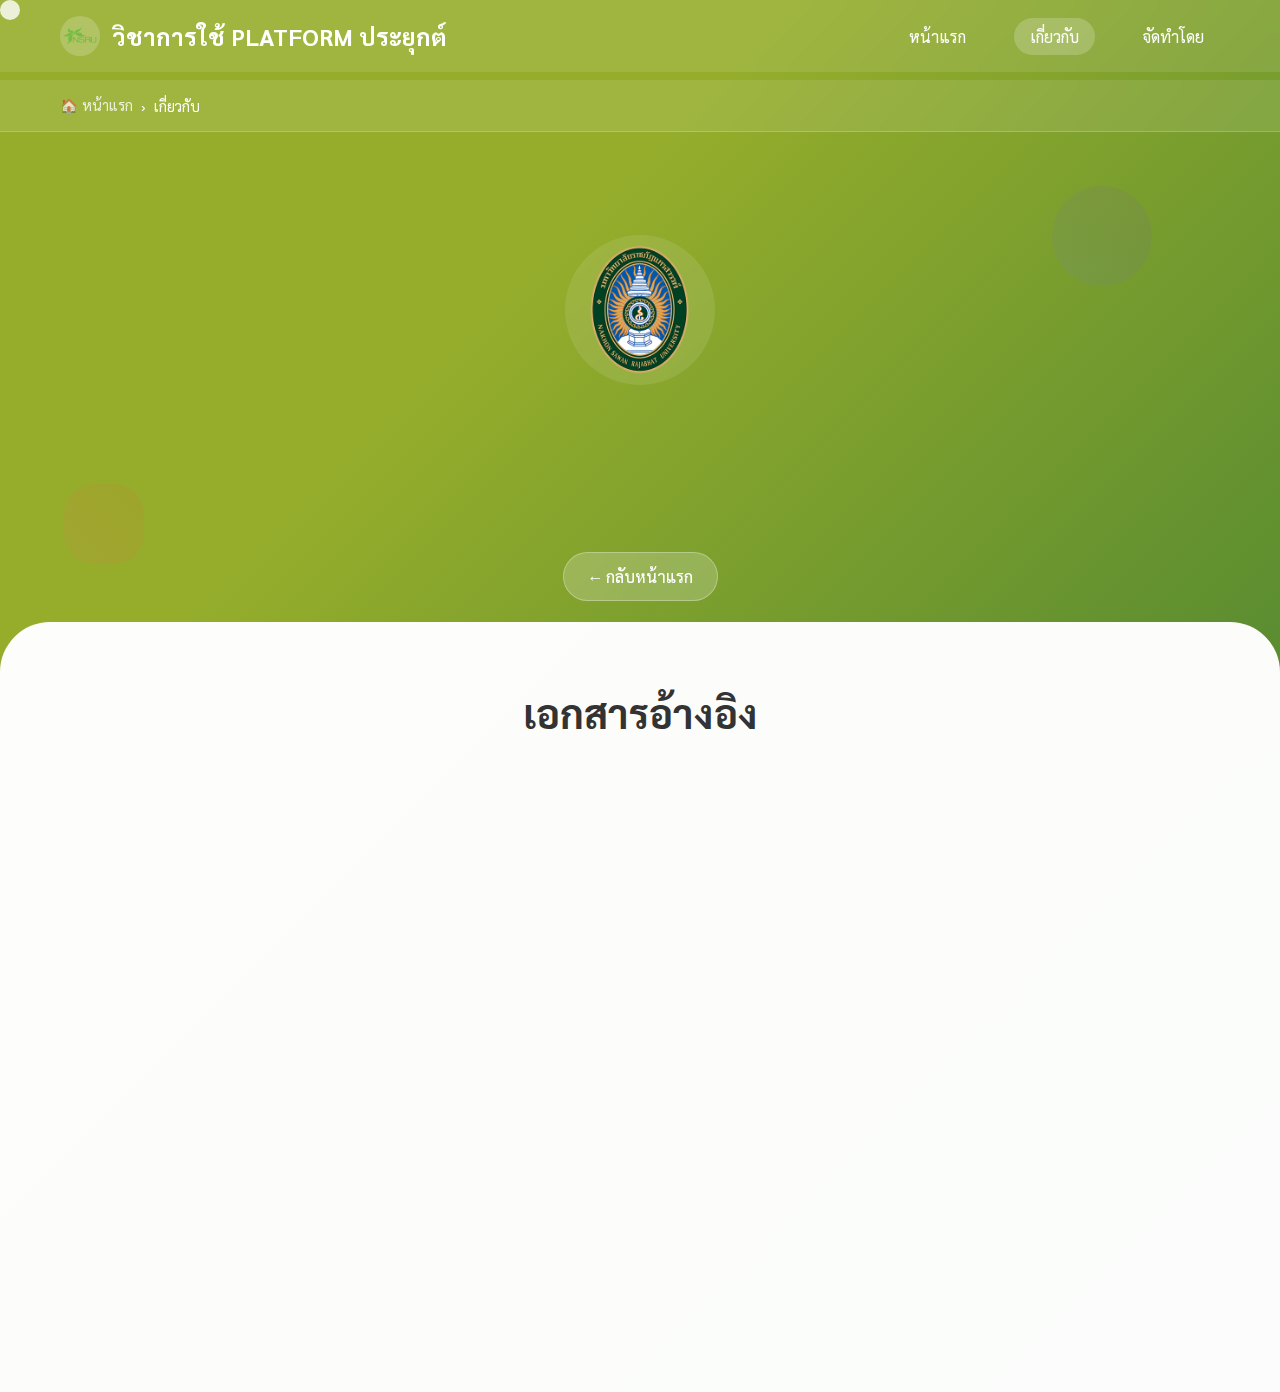
<file: about.html>
<!DOCTYPE html>
<html lang="th">
<head>
    <meta charset="UTF-8">
    <meta name="viewport" content="width=device-width, initial-scale=1.0">
    <!-- Google Fonts - Thaisarabun -->
    <link rel="preconnect" href="https://fonts.googleapis.com">
    <link rel="preconnect" href="https://fonts.gstatic.com" crossorigin>
    <link href="https://fonts.googleapis.com/css2?family=Sarabun:wght@100;200;300;400;500;600;700;800&display=swap" rel="stylesheet">
    <title>เกี่ยวกับ | วิชาการใช้ PLATFORM ประยุกต์</title>
    
    <!-- CSS Files -->
    <link rel="stylesheet" href="css/style.css">
    <link rel="stylesheet" href="css/category1.css">
</head>
<body>
    <div class="interactive-element" id="cursor-follower"></div>
    
    <header>
        <nav class="container">
            <div class="logo">
                <img src="img/logo.png" alt="NSRU Logo" class="header-logo">
                วิชาการใช้ PLATFORM ประยุกต์
            </div>
            <ul class="nav-links">
                <li><a href="index.html">หน้าแรก</a></li>
                <li><a href="about.html style="style="background: rgba(255, 255, 255, 0.2);">เกี่ยวกับ</a></li>
                <li><a href="contract.html">จัดทำโดย</a></li>
            </ul>
        </nav>
    </header>

    <!-- Breadcrumb Navigation -->
    <section class="breadcrumb">
        <div class="container">
            <div class="breadcrumb-content">
                <a href="index.html">🏠 หน้าแรก</a>
                <span>›</span>
                <span>เกี่ยวกับ</span>
            </div>
        </div>
    </section>

    <main>
        <section class="hero" id="home">
            <div class="floating-shape shape-1"></div>
            <div class="floating-shape shape-2"></div>
            <div class="hero-content">
                <div class="logo-container">
                    <img src="img/nsru.png" alt="โลโก้มหาวิทยาลัยราชภัฏนครสวรรค์" class="university-logo">
                </div>
                <h1>เอกสารอ้างอิง</h1>
                <p class="hero-subtitle">สื่อการเรียนรู้ของรายวิชา</p>
                <a href="index.html" class="back-button">
                    ← กลับหน้าแรก
                </a>
            </div>
        </section>

        <section class="features" id="features">
            <div class="container">
                <h2>เอกสารอ้างอิง</h2>
                <div class="features-grid">
                    
                    <!-- Course Introduction Presentation -->
                    <div class="info-card fade-in-up" onclick="animateCard(this)">
                        <div class="info-icon">📊</div>
                        <h3>เอกสารอ้างอิง</h3>
                        <p><strong>Reference documents</strong></p>
                        
                        <div style="background: #f8f9fa; padding: 1.5rem; border-radius: 15px; margin: 1rem 0;">
                            <h4 style="color: #495057; margin-bottom: 1rem;">📋 ดาวน์โหลดไฟล์อ้างอิง</h4>
                            
                            <a href="doc/work.pdf" target="_blank" style="display: flex; align-items: center; gap: 0.8rem; padding: 1rem; background: white; border-radius: 10px; text-decoration: none; color: #495057; border: 1px solid #dee2e6; transition: all 0.3s ease; margin-bottom: 0.8rem;" onmouseover="this.style.transform='translateY(-2px)'; this.style.boxShadow='0 4px 12px rgba(0,0,0,0.1)'" onmouseout="this.style.transform='translateY(0)'; this.style.boxShadow='none'">
                                <span style="background: #d73502; color: white; padding: 0.4rem 0.8rem; border-radius: 6px; font-size: 0.8rem;">PDF</span>
                                <div>
                                    <strong>เอกสารรายวิชา (Course documents)</strong>
                                    <div style="font-size: 0.9rem; color: #6c757d;">ภาพรวมและวัตถุประสงค์ของรายวิชา</div>
                                </div>
                            </a>
                            
                        </div>
                        
                        <div style="background: #e8f5e8; padding: 1rem; border-radius: 10px;">
                            <p style="color: #2e7d32; margin: 0;"><strong>📌 หมายเหตุ:</strong> สไลด์นี้ใช้ในการแนะนำรายวิชา</p>
                        </div>
                    </div>

</div>
</div>
        </section>
        </main>
                 <script src="js/script.js"></script>
         <script src="js/category.js"></script>
        </body>
        </html>
</file>
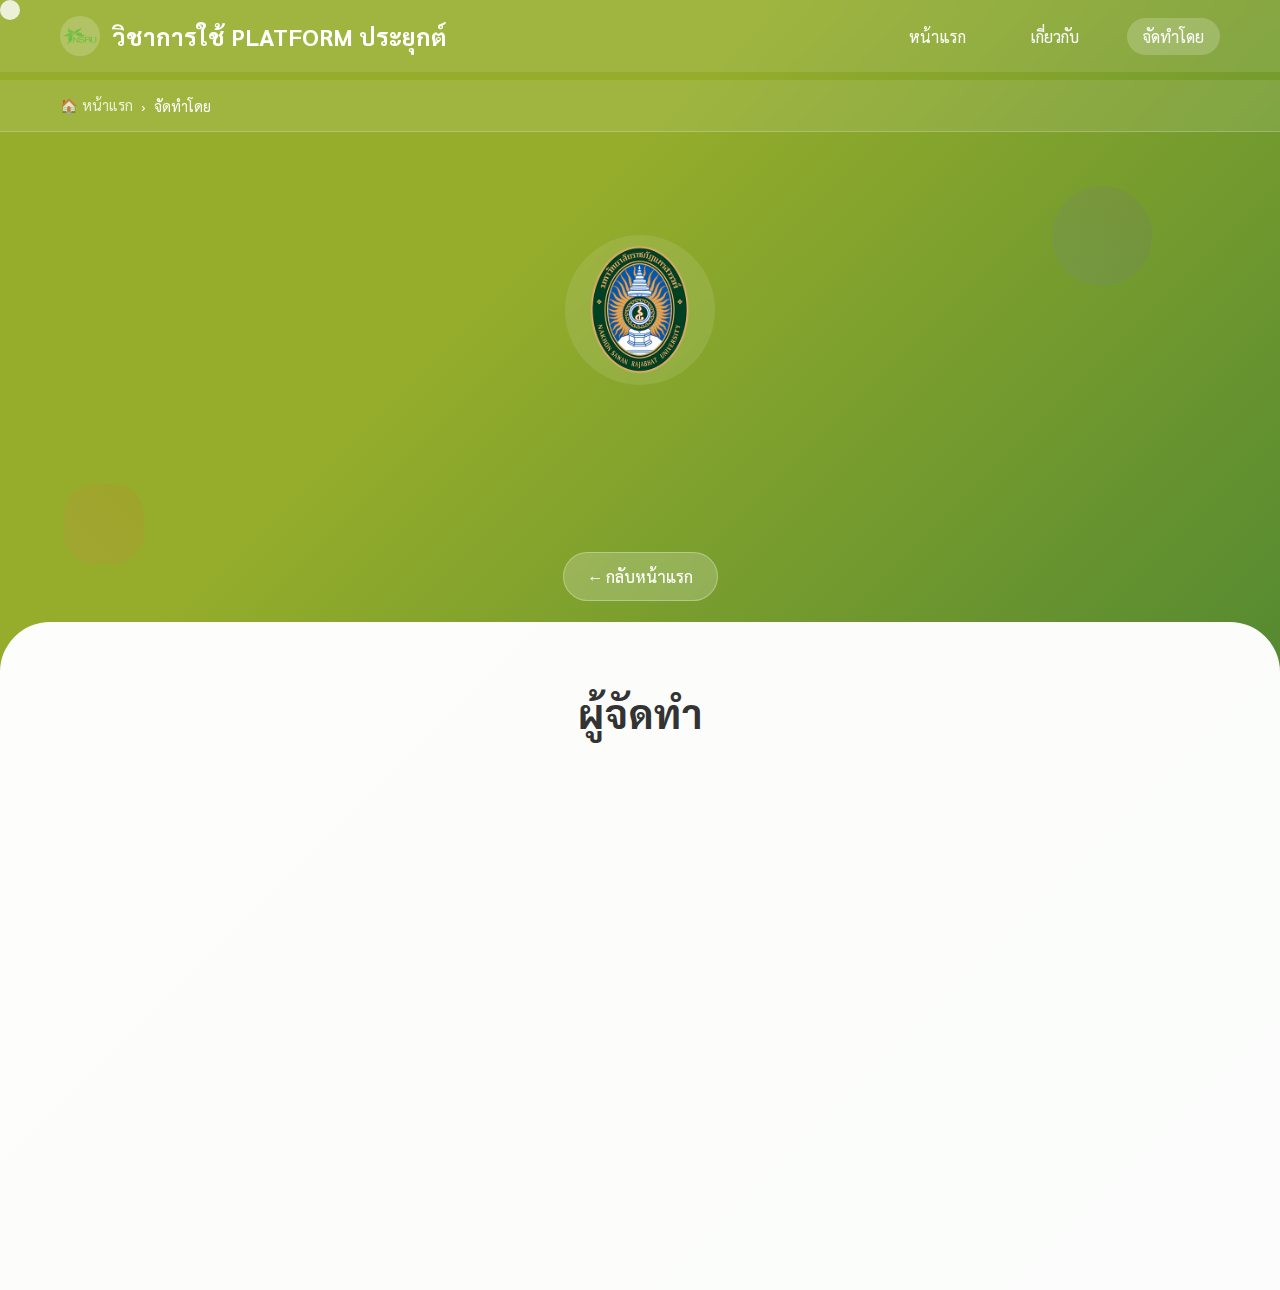
<file: contract.html>
<!DOCTYPE html>
<html lang="th">
<head>
    <meta charset="UTF-8">
    <meta name="viewport" content="width=device-width, initial-scale=1.0">
    <!-- Google Fonts - Thaisarabun -->
    <link rel="preconnect" href="https://fonts.googleapis.com">
    <link rel="preconnect" href="https://fonts.gstatic.com" crossorigin>
    <link href="https://fonts.googleapis.com/css2?family=Sarabun:wght@100;200;300;400;500;600;700;800&display=swap" rel="stylesheet">
    <title>จัดทำโดย | วิชาการใช้ PLATFORM ประยุกต์</title>
    
    <!-- CSS Files -->
    <link rel="stylesheet" href="css/style.css">
    <link rel="stylesheet" href="css/category1.css">
</head>
<body>
    <div class="interactive-element" id="cursor-follower"></div>
    
    <header>
        <nav class="container">
            <div class="logo">
                <img src="img/logo.png" alt="NSRU Logo" class="header-logo">
                วิชาการใช้ PLATFORM ประยุกต์
            </div>
            <ul class="nav-links">
                <li><a href="index.html">หน้าแรก</a></li>
                <li><a href="about.html">เกี่ยวกับ</a></li>
                <li><a href="contract.html" style="background: rgba(255, 255, 255, 0.2);">จัดทำโดย</a></li>
            </ul>
        </nav>
    </header>

    <!-- Breadcrumb Navigation -->
    <section class="breadcrumb">
        <div class="container">
            <div class="breadcrumb-content">
                <a href="index.html">🏠 หน้าแรก</a>
                <span>›</span>
                <span>จัดทำโดย</span>
            </div>
        </div>
    </section>

    <main>
        <section class="hero" id="home">
            <div class="floating-shape shape-1"></div>
            <div class="floating-shape shape-2"></div>
            <div class="hero-content">
                <div class="logo-container">
                    <img src="img/nsru.png" alt="โลโก้มหาวิทยาลัยราชภัฏนครสวรรค์" class="university-logo">
                </div>
                <h1>จัดทำโดย</h1>
                <p class="hero-subtitle">ข้อมูลนักศึกษาผู้จัดทำสื่อการเรียนรู้</p>
                <a href="index.html" class="back-button">← กลับหน้าแรก</a>
            </div>
        </section>

        <section class="features" id="features">
            <div class="container">
                <h2>ผู้จัดทำ</h2>
                <div class="features-grid">

                    <div class="info-card fade-in-up" onclick="animateCard(this)">
    <div class="info-photo">
        <img src="img/mybibi.png" alt="รูปภาพนักศึกษา" style="width: 120px; height: 120px; object-fit: cover; border-radius: 50%; border: 3px solid #ccc;">
    </div>
    <h3>นางสาวปนัดดา เรือนบุตร</h3>
    <p><strong>รหัสนักศึกษา:</strong> 68114812004</p>
    <p><strong>สาขาวิชา:</strong> นิเทศศาสตรบัณฑิต ห้อง 1</p>
    <p><strong>ระดับ:</strong> ปริญญาตรี 4 ปี</p>
    <p><strong>E-mail:</strong> vhuykopl@gmail.com</p>

   
</div>

            </div>
        </section>
    </main>

    <script src="js/script.js"></script>
    <script src="js/category.js"></script>
</body>
</html>
</file>
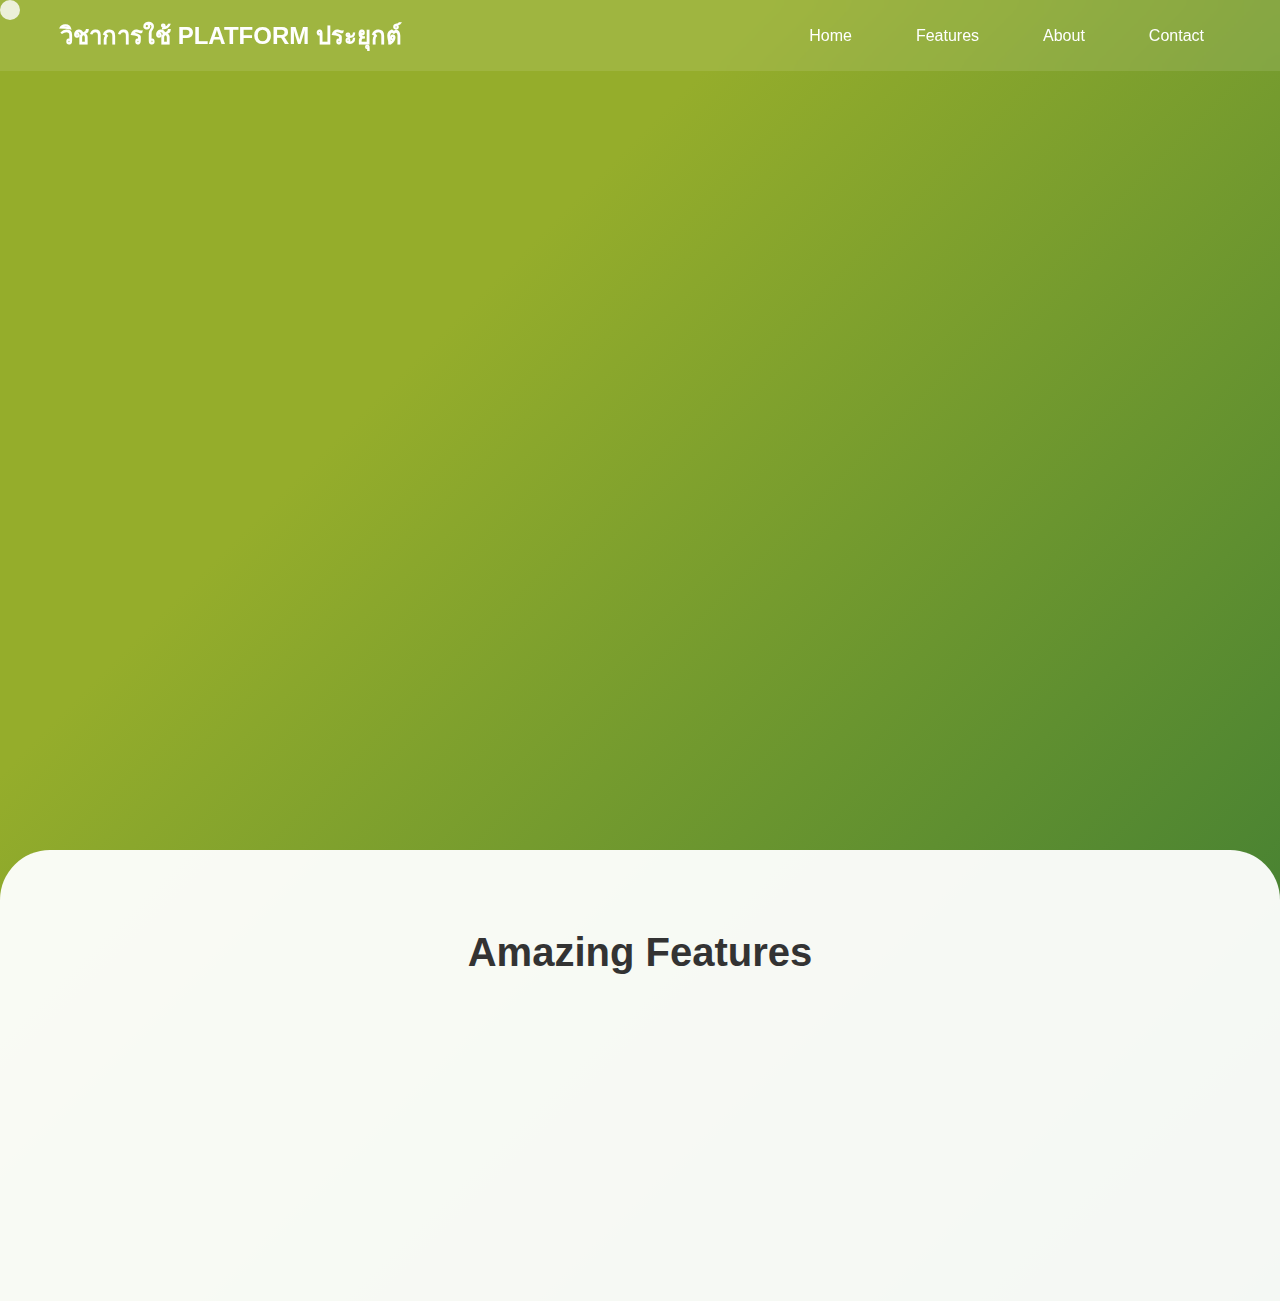
<file: study.html>
<!DOCTYPE html>
<html lang="en">
<head>
    <meta charset="UTF-8">
    <meta name="viewport" content="width=device-width, initial-scale=1.0">
    <title>Modern Landing Page</title>
    <link rel="stylesheet" href="css/style.css">
</head>
<body>
    <div class="interactive-element" id="cursor-follower"></div>
    
    <header>
        <nav class="container">
            <div class="logo">วิชาการใช้ PLATFORM ประยุกต์</div>
            <ul class="nav-links">
                <li><a href="#home">Home</a></li>
                <li><a href="#features">Features</a></li>
                <li><a href="#about">About</a></li>
                <li><a href="#contact">Contact</a></li>
            </ul>
        </nav>
    </header>

    <main>
        <section class="hero" id="home">
            <div class="hero-content">
                <h1>Welcome to the Future</h1>
                <p>Experience modern web design with stunning animations and interactive elements</p>
                <a href="#features" class="cta-button">Explore Features</a>
            </div>
        </section>

        <section class="features" id="features">
            <div class="container">
                <h2>Amazing Features</h2>
                <div class="features-grid">
                    <div class="feature-card" onclick="animateCard(this)">
                        <div class="feature-icon">🚀</div>
                        <h3>Lightning Fast</h3>
                        <p>Optimized performance for the best user experience with cutting-edge technology.</p>
                    </div>
                    <div class="feature-card" onclick="animateCard(this)">
                        <div class="feature-icon">🎨</div>
                        <h3>Beautiful Design</h3>
                        <p>Stunning visuals and smooth animations that captivate and engage your audience.</p>
                    </div>
                    <div class="feature-card" onclick="animateCard(this)">
                        <div class="feature-icon">📱</div>
                        <h3>Responsive</h3>
                        <p>Perfect on all devices - from mobile phones to large desktop screens.</p>
                    </div>
                </div>
            </div>
        </section>
    </main>

    <script src="js/script.js"></script>
</body>
</html>
</file>
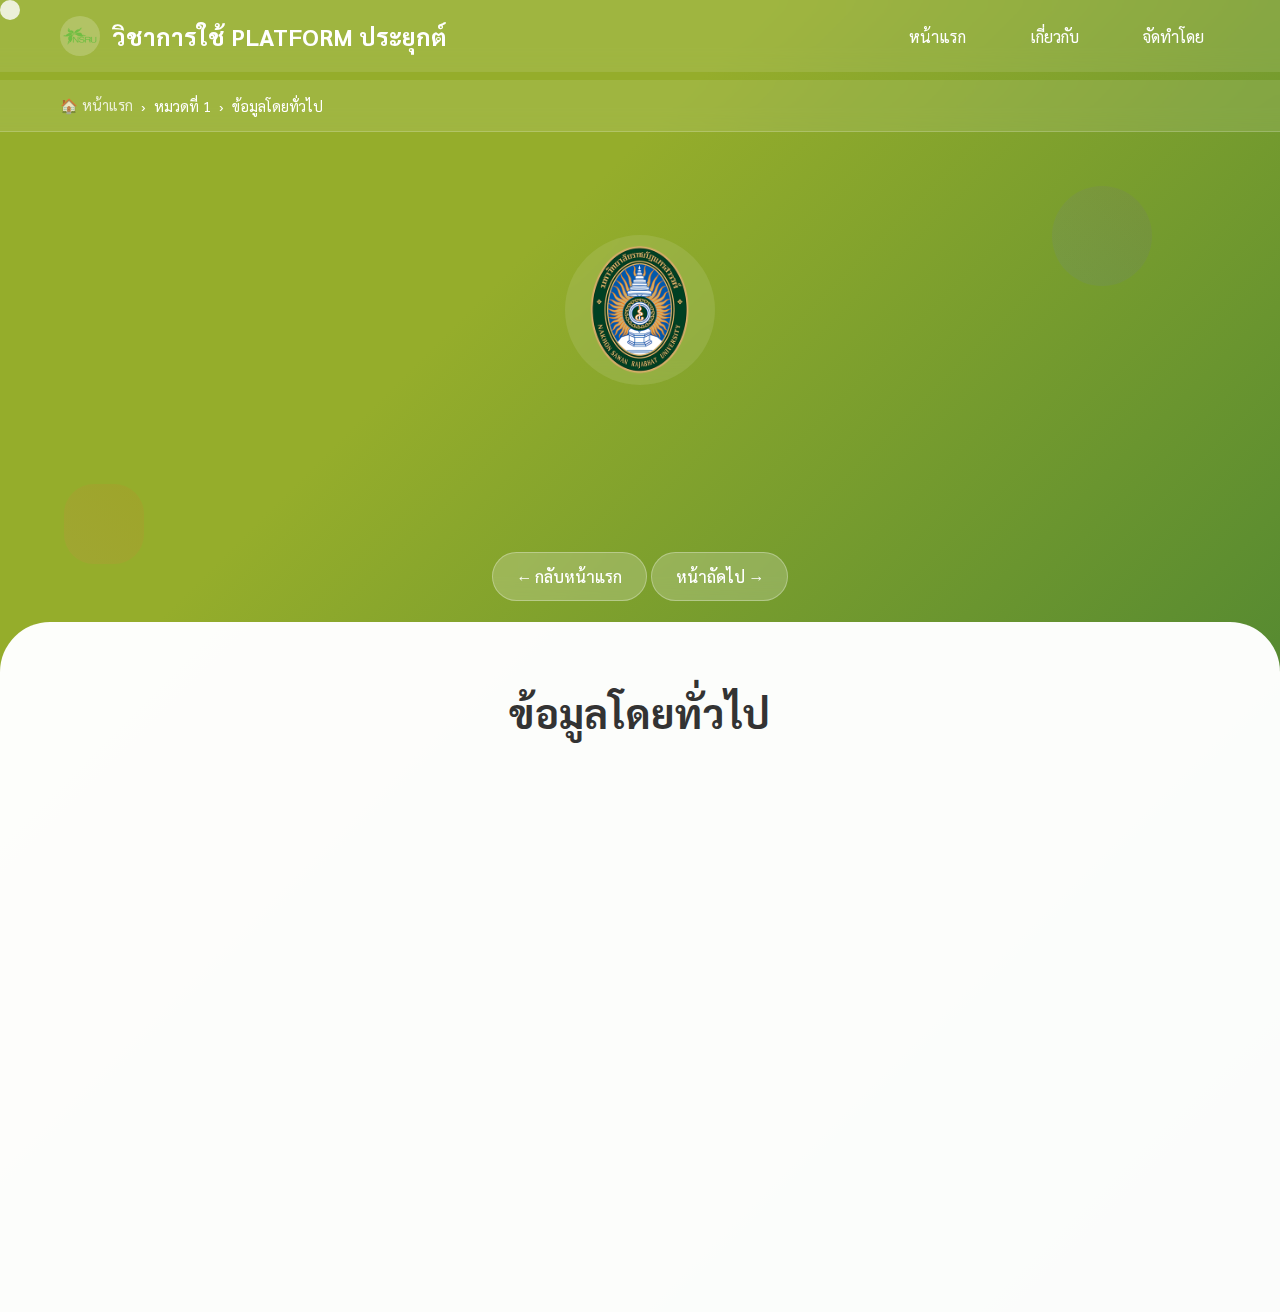
<file: study1.html>
<!DOCTYPE html>
<html lang="th">
<head>
    <meta charset="UTF-8">
    <meta name="viewport" content="width=device-width, initial-scale=1.0">
    <!-- Google Fonts - Thaisarabun -->
    <link rel="preconnect" href="https://fonts.googleapis.com">
    <link rel="preconnect" href="https://fonts.gstatic.com" crossorigin>
    <link href="https://fonts.googleapis.com/css2?family=Sarabun:wght@100;200;300;400;500;600;700;800&display=swap" rel="stylesheet">
    <title>หมวดที่ 1 - ข้อมูลโดยทั่วไป | วิชาการใช้ PLATFORM ประยุกต์</title>
    
    <!-- CSS Files -->
    <link rel="stylesheet" href="css/style.css">
    <link rel="stylesheet" href="css/category1.css">
</head>
<body>
    <div class="interactive-element" id="cursor-follower"></div>
    
    <header>
        <nav class="container">
            <div class="logo">
                <img src="img/logo.png" alt="NSRU Logo" class="header-logo">
                วิชาการใช้ PLATFORM ประยุกต์
            </div>
                        <ul class="nav-links">
                <li><a href="index.html">หน้าแรก</a></li>
                <li><a href="about.html">เกี่ยวกับ</a></li>
                <li><a href="contract.html">จัดทำโดย</a></li>
                        </ul>
        </nav>
    </header>

    <!-- Breadcrumb Navigation -->
    <section class="breadcrumb">
        <div class="container">
            <div class="breadcrumb-content">
                <a href="index.html">🏠 หน้าแรก</a>
                <span>›</span>
                <span>หมวดที่ 1</span>
                <span>›</span>
                <span>ข้อมูลโดยทั่วไป</span>
            </div>
        </div>
    </section>

    <main>
        <section class="hero" id="home">
            <div class="floating-shape shape-1"></div>
            <div class="floating-shape shape-2"></div>
            <div class="hero-content">
                <div class="logo-container">
                    <img src="img/nsru.png" alt="โลโก้มหาวิทยาลัยราชภัฏนครสวรรค์" class="university-logo">
                </div>
                <h1>หมวดที่ 1</h1>
                <p class="hero-subtitle">ข้อมูลพื้นฐานและรายละเอียดของรายวิชา</p>
                <a href="index.html" class="back-button">
                    ← กลับหน้าแรก
                </a>
                    <a href="study2.html" class="back-button">
                        หน้าถัดไป →
                    </a>
                
            </div>
        </section>

        <section class="features" id="features">
            <div class="container">
                <h2>ข้อมูลโดยทั่วไป</h2>
                <div class="features-grid">
                    <div class="info-card fade-in-up" onclick="animateCard(this)">
                        <div class="info-icon">📚</div>
                        <h3>1. รหัสวิชาและรายละเอียด</h3>
                        <div class="course-code">0019106</div>
                        <p><strong>ชื่อรายวิชา:</strong> <span class="highlight">การใช้แพลตฟอร์มประยุกต์เพื่อการเรียนรู้</span></p>
                        <p><strong>ชื่อภาษาอังกฤษ:</strong> Use of Platform Application for Learning</p>
                        <p><strong>จำนวนหน่วยกิต:</strong> <span class="credits-badge">3 (3-0-6)</span></p>                    </div>
                    
                    <div class="info-card fade-in-up" onclick="animateCard(this)">
                        <div class="info-icon">📝</div>
                        <h3>2. หลักสูตรและประเภทของรายวิชา</h3>
                        <p><strong>ประเภท:</strong> <span class="highlight">วิชาศึกษาทั่วไป</span></p>
                        <p><strong>วัตถุประสงค์:</strong> เพื่อให้นักศึกษาสามารถประยุกต์ใช้แพลตฟอร์มดิจิทัลต่างๆ ในการเรียนรู้และการทำงานได้อย่างมีประสิทธิภาพ</p>
                    </div>
                    
                    <div class="info-card fade-in-up" onclick="animateCard(this)">
                        <div class="info-icon">👩🏻‍🏫</div>
                        <h3>3. อาจารย์ผู้สอน</h3>
                        <div class="instructor-info">
                            <p><strong>รศ.ดร.สุภาวรรณ วงค์คำจันทร์</strong></p>
                        </div>
                        <p style="margin-top: 1rem;"><strong>ตำแหน่ง:</strong> รองศาสตราจารย์ ดร.</p>
                        <p><strong>สาขาวิชา:</strong> ชีวะวิทยาและเทคโนโลยีชีวภาพ</p>
         
        </div>
     </div>
    </section> 
</main>
         <script src="js/script.js"></script>
         <script src="js/category.js"></script>
 </body>
</html>
</file>
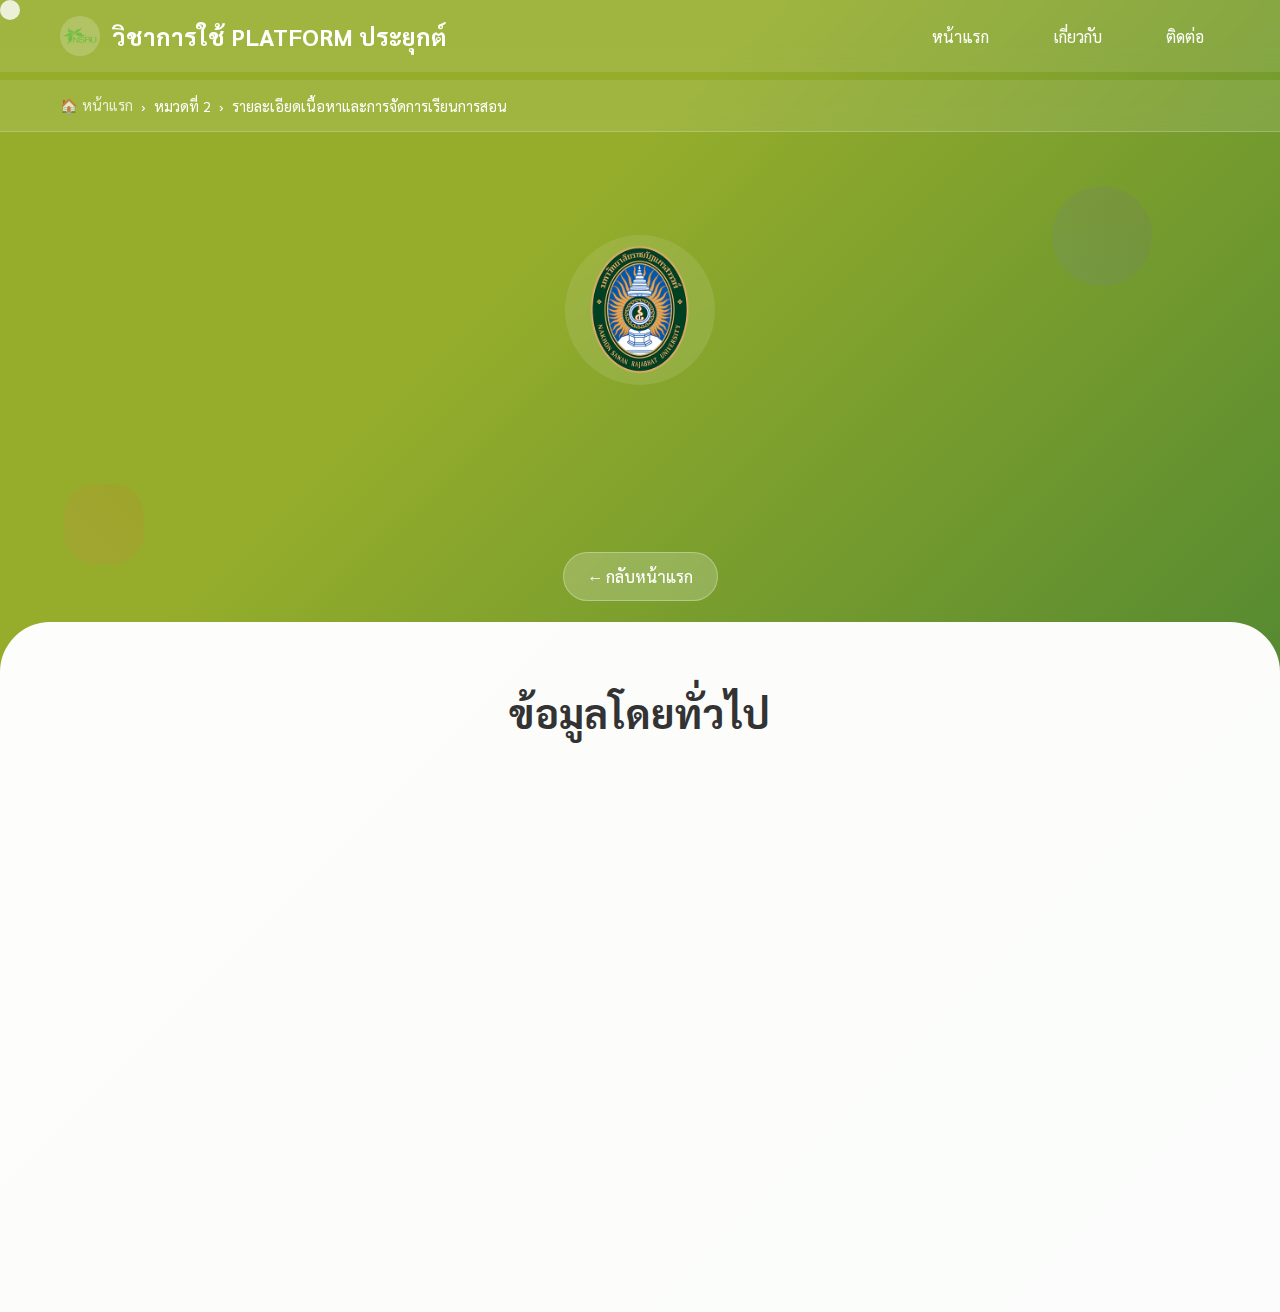
<file: study2.html>
<!DOCTYPE html>
<html lang="th">
<head>
    <meta charset="UTF-8">
    <meta name="viewport" content="width=device-width, initial-scale=1.0">
    <!-- Google Fonts - Thaisarabun -->
    <link rel="preconnect" href="https://fonts.googleapis.com">
    <link rel="preconnect" href="https://fonts.gstatic.com" crossorigin>
    <link href="https://fonts.googleapis.com/css2?family=Sarabun:wght@100;200;300;400;500;600;700;800&display=swap" rel="stylesheet">
    <title>หมวดที่ 2 - รายละเอียดเนื้อหาและการจัดการเรียนการสอน | วิชาการใช้ PLATFORM ประยุกต์</title>
    
    <!-- CSS Files -->
    <link rel="stylesheet" href="css/style.css">
    <link rel="stylesheet" href="css/category1.css">
</head>
<body>
    <div class="interactive-element" id="cursor-follower"></div>
    
    <header>
        <nav class="container">
            <div class="logo">
                <img src="img/logo.png" alt="NSRU Logo" class="header-logo">
                วิชาการใช้ PLATFORM ประยุกต์
            </div>
            <ul class="nav-links">
                <li><a href="index.html">หน้าแรก</a></li>
                <li><a href="#about">เกี่ยวกับ</a></li>
                <li><a href="#contact">ติดต่อ</a></li>
            </ul>
        </nav>
    </header>

    <!-- Breadcrumb Navigation -->
    <section class="breadcrumb">
        <div class="container">
            <div class="breadcrumb-content">
                <a href="index.html">🏠 หน้าแรก</a>
                <span>›</span>
                <span>หมวดที่ 2</span>
                <span>›</span>
                <span>รายละเอียดเนื้อหาและการจัดการเรียนการสอน</span>
            </div>
        </div>
    </section>

    <main>
        <section class="hero" id="home">
            <div class="floating-shape shape-1"></div>
            <div class="floating-shape shape-2"></div>
            <div class="hero-content">
                <div class="logo-container">
                    <img src="img/nsru.png" alt="โลโก้มหาวิทยาลัยราชภัฏนครสวรรค์" class="university-logo">
                </div>
                <h1>หมวดที่ 2</h1>
                <p class="hero-subtitle">ข้อมูลพื้นฐานและรายละเอียดของรายวิชา</p>
                <a href="index.html" class="back-button">
                    ← กลับหน้าแรก
                </a>
            </div>
        </section>

        <section class="features" id="features">
            <div class="container">
                <h2>ข้อมูลโดยทั่วไป</h2>
                <div class="features-grid">
                    <div class="info-card fade-in-up" onclick="animateCard(this)">
                        <div class="info-icon">📚</div>
                        <h3>1. รหัสวิชาและรายละเอียด</h3>
                        <div class="course-code">0019106</div>
                        <p><strong>ชื่อรายวิชา:</strong> <span class="highlight">การใช้แพลตฟอร์มประยุกต์เพื่อการเรียนรู้</span></p>
                        <p><strong>ชื่อภาษาอังกฤษ:</strong> Use of Platform Application for Learning</p>
                        <p><strong>จำนวนหน่วยกิต:</strong> <span class="credits-badge">3 (3-0-6)</span></p>                    </div>
                    
                    <div class="info-card fade-in-up" onclick="animateCard(this)">
                        <div class="info-icon">📝</div>
                        <h3>2. หลักสูตรและประเภทของรายวิชา</h3>
                        <p><strong>ประเภท:</strong> <span class="highlight">วิชาศึกษาทั่วไป</span></p>
                        <p><strong>วัตถุประสงค์:</strong> เพื่อให้นักศึกษาสามารถประยุกต์ใช้แพลตฟอร์มดิจิทัลต่างๆ ในการเรียนรู้และการทำงานได้อย่างมีประสิทธิภาพ</p>
                    </div>
                    
                    <div class="info-card fade-in-up" onclick="animateCard(this)">
                        <div class="info-icon">👩🏻‍🏫</div>
                        <h3>3. อาจารย์ผู้สอน</h3>
                        <div class="instructor-info">
                            <p><strong>รศ.ดร.สุภาวรรณ วงค์คำจันทร์</strong></p>
                        </div>
                        <p style="margin-top: 1rem;"><strong>ตำแหน่ง:</strong> รองศาสตราจารย์ ดร.</p>
                        <p><strong>สาขาวิชา:</strong> ชีวะวิทยาและเทคโนโลยีชีวภาพ</p>
         
        </div>
     </div>
    </section> 
</main>
         <script src="js/script.js"></script>
         <script src="js/category.js"></script>
 </body>
</html>
</file>
<file: css/style.css>
* {
    margin: 0;
    padding: 0;
    box-sizing: border-box;
}

body {
    font-family: 'Sarabun', 'Arial', sans-serif;
    background: linear-gradient(135deg, #95ad2b 30%, #347734 100%);
    min-height: 100vh;
    overflow-x: hidden;
}

.container {
    max-width: 1200px;
    margin: 0 auto;
    padding: 0 20px;
}

header {
    background: rgba(255, 255, 255, 0.1);
    backdrop-filter: blur(10px);
    padding: 1rem 0;
    position: fixed;
    width: 100%;
    top: 0;
    z-index: 1000;
    transition: all 0.3s ease;
}

nav {
    display: flex;
    justify-content: space-between;
    align-items: center;
}

/* Updated Logo Styles - Fixed navbar logo */
.logo {
    display: flex;
    align-items: center;
    gap: 12px;
    font-size: 1.5rem;
    font-weight: bold;
    color: white;
}

/* Header Logo Styling - Fixed sizing and positioning */
.header-logo {
    width: 40px;
    height: 40px;
    object-fit: contain;
    flex-shrink: 0;
    border-radius: 50%;
    background: rgba(255, 255, 255, 0.1);
    padding: 2px;
    backdrop-filter: blur(5px);
}

.nav-links {
    display: flex;
    list-style: none;
    gap: 2rem;
}

.nav-links a {
    color: white;
    text-decoration: none;
    transition: all 0.3s ease;
    padding: 0.5rem 1rem;
    border-radius: 20px;
}

.nav-links a:hover {
    background: rgba(255, 255, 255, 0.2);
    transform: translateY(-2px);
}

.hero {
    display: flex;
    align-items: center;
    justify-content: center;
    min-height: 100vh;
    text-align: center;
    color: white;
    position: relative;
}

/* Removed floating bubbles */

.hero-content {
    z-index: 2;
    position: relative;
}

/* Logo container in hero section */
.logo-container {
    margin-bottom: 2rem;
}

/* University logo in hero section */
.university-logo {
    width: 150px;
    height: 150px;
    object-fit: contain;
    background: rgba(255, 255, 255, 0.1);
    border-radius: 50%;
    padding: 10px;
    backdrop-filter: blur(10px);
    animation: float 3s ease-in-out infinite;
}

.hero h1 {
    font-size: 3.5rem;
    margin-bottom: 1rem;
    opacity: 0;
    animation: fadeInUp 1s ease forwards;
}

.hero p {
    font-size: 1.2rem;
    margin-bottom: 2rem;
    opacity: 0;
    animation: fadeInUp 1s ease 0.3s forwards;
}

.cta-button {
    display: inline-block;
    padding: 1rem 2rem;
    background: linear-gradient(45deg, #ff6b6b, #ee5a24);
    color: white;
    text-decoration: none;
    border-radius: 50px;
    font-weight: bold;
    transition: all 0.3s ease;
    opacity: 0;
    animation: fadeInUp 1s ease 0.6s forwards;
    box-shadow: 0 10px 30px rgba(0, 0, 0, 0.3);
}

.cta-button:hover {
    transform: translateY(-3px);
    box-shadow: 0 15px 40px rgba(0, 0, 0, 0.4);
    background: linear-gradient(45deg, #ee5a24, #ff6b6b);
}

.features {
    padding: 5rem 0;
    background: rgba(255, 255, 255, 0.95);
    margin-top: -50px;
    border-radius: 50px 50px 0 0;
    position: relative;
    z-index: 3;
}

.features-grid {
    display: grid;
    grid-template-columns: repeat(auto-fit, minmax(300px, 1fr));
    gap: 2rem;
    margin-top: 3rem;
}

.feature-card-link {
    text-decoration: none;
    color: inherit;
    display: block;
}

.feature-card {
    background: white;
    padding: 2rem;
    border-radius: 20px;
    box-shadow: 0 10px 30px rgba(0, 0, 0, 0.1);
    transition: all 0.3s ease;
    cursor: pointer;
}

.feature-card:hover {
    transform: translateY(-10px);
    box-shadow: 0 20px 50px rgba(0, 0, 0, 0.15);
}

.feature-icon {
    width: 60px;
    height: 60px;
    background: linear-gradient(45deg, #667eea, #764ba2);
    border-radius: 50%;
    display: flex;
    align-items: center;
    justify-content: center;
    color: white;
    font-size: 1.5rem;
    margin-bottom: 1rem;
}

.features h2 {
    text-align: center;
    font-size: 2.5rem;
    color: #333;
    margin-bottom: 1rem;
}

.interactive-element {
    position: fixed;
    width: 20px;
    height: 20px;
    background: rgba(255, 255, 255, 0.8);
    border-radius: 50%;
    pointer-events: none;
    z-index: 9999;
    transition: all 0.1s ease;
}

@keyframes float {
    0%, 100% { 
        transform: translateY(0px); 
    }
    50% { 
        transform: translateY(-20px); 
    }
}

@keyframes fadeInUp {
    from {
        opacity: 0;
        transform: translateY(30px);
    }
    to {
        opacity: 1;
        transform: translateY(0);
    }
}

@media (max-width: 768px) {
    .hero h1 {
        font-size: 2.5rem;
    }
    
    .university-logo {
        width: 120px;
        height: 120px;
    }
    
    /* Mobile logo adjustments */
    .header-logo {
        width: 35px;
        height: 35px;
    }
    
    .logo {
        font-size: 1.2rem;
        gap: 8px;
    }
    
    .nav-links {
        display: none;
    }
    
    .features-grid {
        grid-template-columns: 1fr;
    }
}
.feature-card {
    position: relative;
    overflow: hidden;
    transition: all 0.3s ease;
}

.card-arrow {
    position: absolute;
    top: 20px;
    right: 20px;
    font-size: 1.2rem;
    color: #667eea;
    opacity: 0;
    transition: all 0.3s ease;
    transform: translateX(-10px);
    font-weight: bold;
}

.feature-card:hover .card-arrow {
    opacity: 1;
    transform: translateX(0);
}

.feature-card:hover {
    background: linear-gradient(135deg, #f8f9ff 0%, #e8f0ff 100%);
    transform: translateY(-15px);
    box-shadow: 0 25px 60px rgba(0, 0, 0, 0.2);
}

/* Shine effect on hover */
.feature-card::before {
    content: '';
    position: absolute;
    top: 0;
    left: -100%;
    width: 100%;
    height: 100%;
    background: linear-gradient(90deg, transparent, rgba(255,255,255,0.8), transparent);
    transition: left 0.6s;
    z-index: 1;
}

.feature-card:hover::before {
    left: 100%;
}

/* Ensure content stays above the shine effect */
.feature-card > * {
    position: relative;
    z-index: 2;
}

/* Active state */
.feature-card:active {
    transform: scale(0.98) translateY(-10px);
}

/* Ensure proper cursor */
.feature-card-link:hover {
    cursor: pointer;
}

/* Focus styles for accessibility */
.feature-card-link:focus {
    outline: 2px solid #667eea;
    outline-offset: 2px;
    border-radius: 20px;
}

/* Ripple effect animation */
@keyframes ripple {
    to {
        transform: scale(2);
        opacity: 0;
    }
}

/* Mobile responsive adjustments for new elements */
@media (max-width: 768px) {
    .card-arrow {
        top: 15px;
        right: 15px;
        font-size: 1rem;
    }
    
    .feature-card:hover {
        transform: translateY(-8px);
    }
    
    .feature-card:active {
        transform: scale(0.98) translateY(-5px);
    }
}
</file>
<file: css/category1.css>
/* Category Page Additional Styles - Add this to a new file called category.css */

/* Breadcrumb Navigation */
.breadcrumb {
    background: rgba(255, 255, 255, 0.1);
    backdrop-filter: blur(10px);
    padding: 1rem 0;
    margin-top: 80px;
    border-bottom: 1px solid rgba(255, 255, 255, 0.2);
}

.breadcrumb-content {
    display: flex;
    align-items: center;
    gap: 0.5rem;
    color: white;
    font-size: 0.9rem;
}

.breadcrumb a {
    color: rgba(255, 255, 255, 0.8);
    text-decoration: none;
    transition: color 0.3s ease;
}

.breadcrumb a:hover {
    color: white;
}

/* Enhanced Hero Section */
.hero {
    min-height: 60vh;
    padding-top: 2rem;
}

.hero h1 {
    font-size: 2.8rem;
    background: linear-gradient(45deg, #fff, #f0f8ff);
    -webkit-background-clip: text;
    -webkit-text-fill-color: transparent;
    background-clip: text;
}

.hero-subtitle {
    font-size: 1.1rem;
    color: rgba(255, 255, 255, 0.9);
    margin-bottom: 2rem;
}

.back-button {
    display: inline-flex;
    align-items: center;
    gap: 0.5rem;
    padding: 0.8rem 1.5rem;
    background: rgba(255, 255, 255, 0.2);
    color: white;
    text-decoration: none;
    border-radius: 25px;
    font-weight: 500;
    transition: all 0.3s ease;
    backdrop-filter: blur(10px);
    border: 1px solid rgba(255, 255, 255, 0.3);
}

.back-button:hover {
    background: rgba(255, 255, 255, 0.3);
    transform: translateY(-2px);
}

/* Enhanced Features Section */
.features {
    padding: 4rem 0 6rem;
    background: rgba(255, 255, 255, 0.98);
}

/* Enhanced Info Cards */
.info-card {
    background: white;
    border-radius: 20px;
    padding: 2.5rem;
    box-shadow: 0 15px 35px rgba(0, 0, 0, 0.08);
    transition: all 0.4s ease;
    border: 1px solid rgba(0, 0, 0, 0.05);
    position: relative;
    overflow: hidden;
}

.info-card::before {
    content: '';
    position: absolute;
    top: 0;
    left: 0;
    width: 4px;
    height: 100%;
    background: linear-gradient(45deg, #667eea, #764ba2);
    transition: width 0.3s ease;
}

.info-card:hover::before {
    width: 6px;
}

.info-card:hover {
    transform: translateY(-8px);
    box-shadow: 0 25px 50px rgba(0, 0, 0, 0.12);
}

/* Enhanced Info Icons */
.info-icon {
    width: 70px;
    height: 70px;
    background: linear-gradient(135deg, #667eea, #764ba2);
    border-radius: 20px;
    display: flex;
    align-items: center;
    justify-content: center;
    color: white;
    font-size: 1.8rem;
    margin-bottom: 1.5rem;
    transition: all 0.3s ease;
}

.info-card:hover .info-icon {
    transform: scale(1.1) rotate(5deg);
    box-shadow: 0 10px 20px rgba(102, 126, 234, 0.3);
}

/* Typography Enhancements */
.info-card h3 {
    color: #2d3748;
    font-size: 1.3rem;
    font-weight: 600;
    margin-bottom: 1rem;
    line-height: 1.4;
}

.info-card p {
    color: #4a5568;
    line-height: 1.7;
    margin-bottom: 1rem;
}

.info-card p:last-child {
    margin-bottom: 0;
}

.info-card ul {
    color: #4a5568;
    line-height: 1.7;
}

.info-card ul li {
    margin-bottom: 0.5rem;
}

/* Special Elements */
.highlight {
    background: linear-gradient(120deg, rgba(102, 126, 234, 0.1) 0%, rgba(118, 75, 162, 0.1) 100%);
    padding: 0.2em 0.4em;
    border-radius: 4px;
    font-weight: 600;
}

.course-code {
    background: linear-gradient(45deg, #ff6b6b, #ee5a24);
    color: white;
    padding: 0.3em 0.8em;
    border-radius: 15px;
    font-weight: 600;
    font-size: 0.9rem;
    display: inline-block;
    margin-bottom: 0.5rem;
}

.credits-badge {
    background: linear-gradient(45deg, #26d0ce, #1a9eab);
    color: white;
    padding: 0.3em 0.8em;
    border-radius: 15px;
    font-weight: 600;
    font-size: 0.9rem;
    display: inline-block;
}

.instructor-info {
    background: linear-gradient(135deg, #f093fb 0%, #f5576c 100%);
    color: white;
    padding: 1.5rem;
    border-radius: 15px;
    margin-top: 1rem;
}

.instructor-info p {
    color: white;
    margin: 0;
    font-weight: 500;
}

/* Animation Classes */
.fade-in-up {
    opacity: 0;
    transform: translateY(30px);
    transition: all 0.6s ease;
}

.fade-in-up.visible {
    opacity: 1;
    transform: translateY(0);
}

/* Floating Decoration Elements */
.floating-shape {
    position: absolute;
    pointer-events: none;
    z-index: -1;
}

.shape-1 {
    top: 10%;
    right: 10%;
    width: 100px;
    height: 100px;
    background: linear-gradient(45deg, rgba(102, 126, 234, 0.1), rgba(118, 75, 162, 0.1));
    border-radius: 50%;
    animation: float 6s ease-in-out infinite;
}

.shape-2 {
    bottom: 20%;
    left: 5%;
    width: 80px;
    height: 80px;
    background: linear-gradient(45deg, rgba(255, 107, 107, 0.1), rgba(238, 90, 36, 0.1));
    border-radius: 30px;
    animation: float 8s ease-in-out infinite reverse;
}

@keyframes float {
    0%, 100% { 
        transform: translateY(0px) rotate(0deg); 
    }
    50% { 
        transform: translateY(-20px) rotate(10deg); 
    }
}

/* Grid Layout for Assessment */
.assessment-grid {
    display: grid;
    grid-template-columns: repeat(auto-fit, minmax(200px, 1fr));
    gap: 1rem;
    margin-top: 1rem;
}

.assessment-item {
    background: #f7fafc;
    padding: 1rem;
    border-radius: 10px;
    text-align: center;
    transition: all 0.3s ease;
}

.assessment-item:hover {
    background: #edf2f7;
    transform: translateY(-2px);
}

.assessment-item strong {
    display: block;
    margin-bottom: 0.5rem;
    color: #2d3748;
}

.assessment-percentage {
    color: #667eea;
    font-weight: bold;
    font-size: 1.1rem;
}

/* Mobile Responsiveness */
@media (max-width: 768px) {
    .hero h1 {
        font-size: 2rem;
    }
    
    .info-card {
        padding: 2rem;
    }
    
    .floating-shape {
        display: none;
    }
    
    .breadcrumb-content {
        font-size: 0.8rem;
    }
    
    .back-button {
        padding: 0.6rem 1.2rem;
        font-size: 0.9rem;
    }
    
    .info-icon {
        width: 60px;
        height: 60px;
        font-size: 1.5rem;
    }
    
    .assessment-grid {
        grid-template-columns: 1fr;
    }
}

@media (max-width: 480px) {
    .hero h1 {
        font-size: 1.8rem;
    }
    
    .hero-subtitle {
        font-size: 1rem;
    }
    
    .info-card {
        padding: 1.5rem;
    }
    
    .features {
        padding: 3rem 0 4rem;
    }
}
</file>
